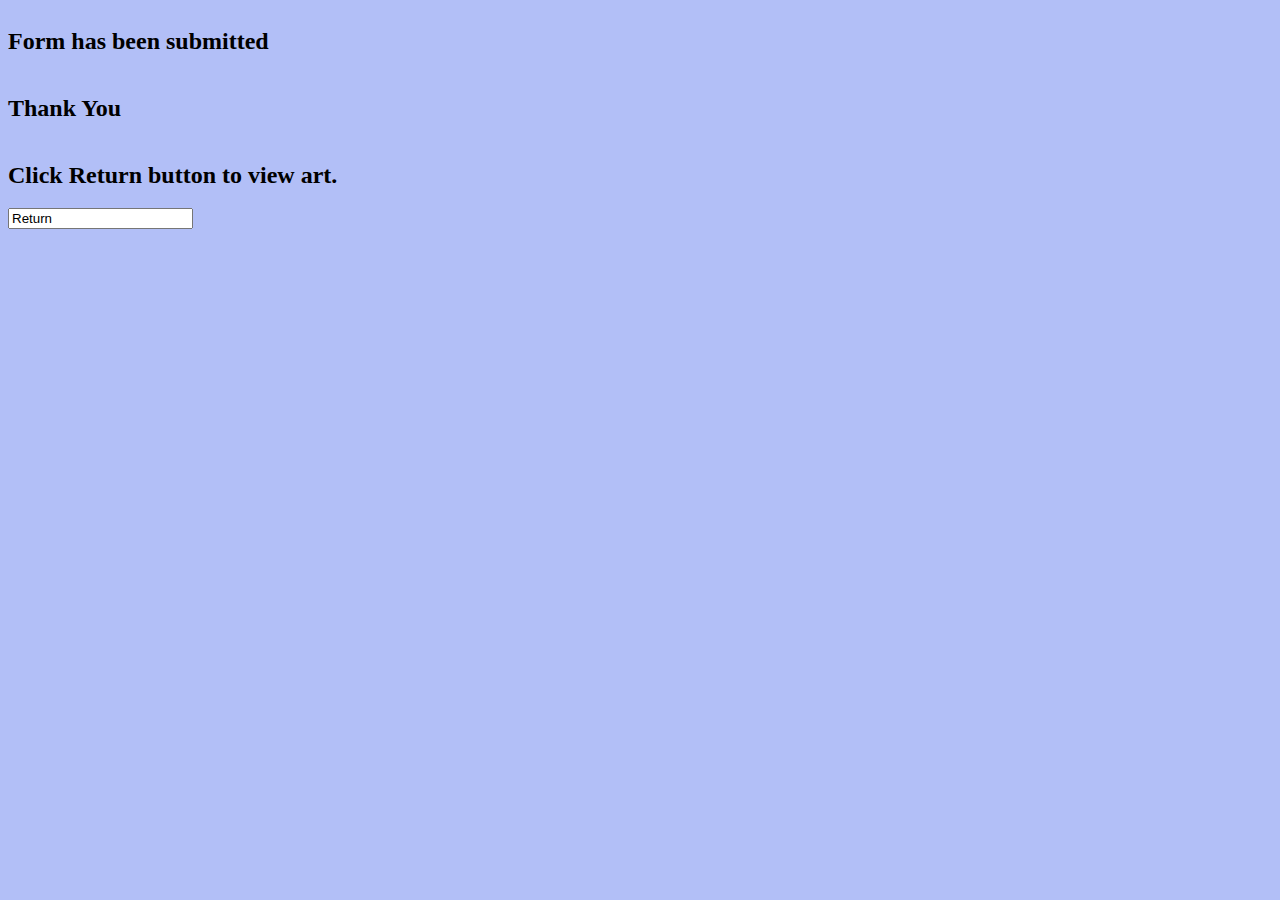
<file: The Picasso Painting/formsubmitted.html>
<!DOCTYPE html>
<html lang="en">
<head>
    <meta charset="UTF-8">
    <meta name="viewport" content="width=device-width, initial-scale=1.0">
    <title>Formsubmitted</title>
    <link rel="formsubmitted" href="formsubmitted.html">
    <link rel="stylesheet" href="external.css">

</head>
<body>
    <h2>Form has been submitted</h2>
<h2>Thank You</h2>
<h2>Click Return button to view art.</h2>
<a href="formsubmitted.html"></a>
<a rel= "back" href="picasso.html">
    <input type="return" value="Return" />
    </a>
    
</body>
</html>
</file>
<file: The Picasso Painting/external.css>
body{
    background: rgb(178, 191, 247);
    display: grid;
    flex-wrap:wrap
}
@media(max-width: 1050px) {
    margin: 0 auto !important;
    padding: 0 !important;
}
.container {
    display: flex;
    flex-direction: row;

}
h1 {
    color: rgb(6, 6, 20);
   font-family: 'Trebuchet MS';
    
}
p {
    font-size: 30px;
}
</file>
